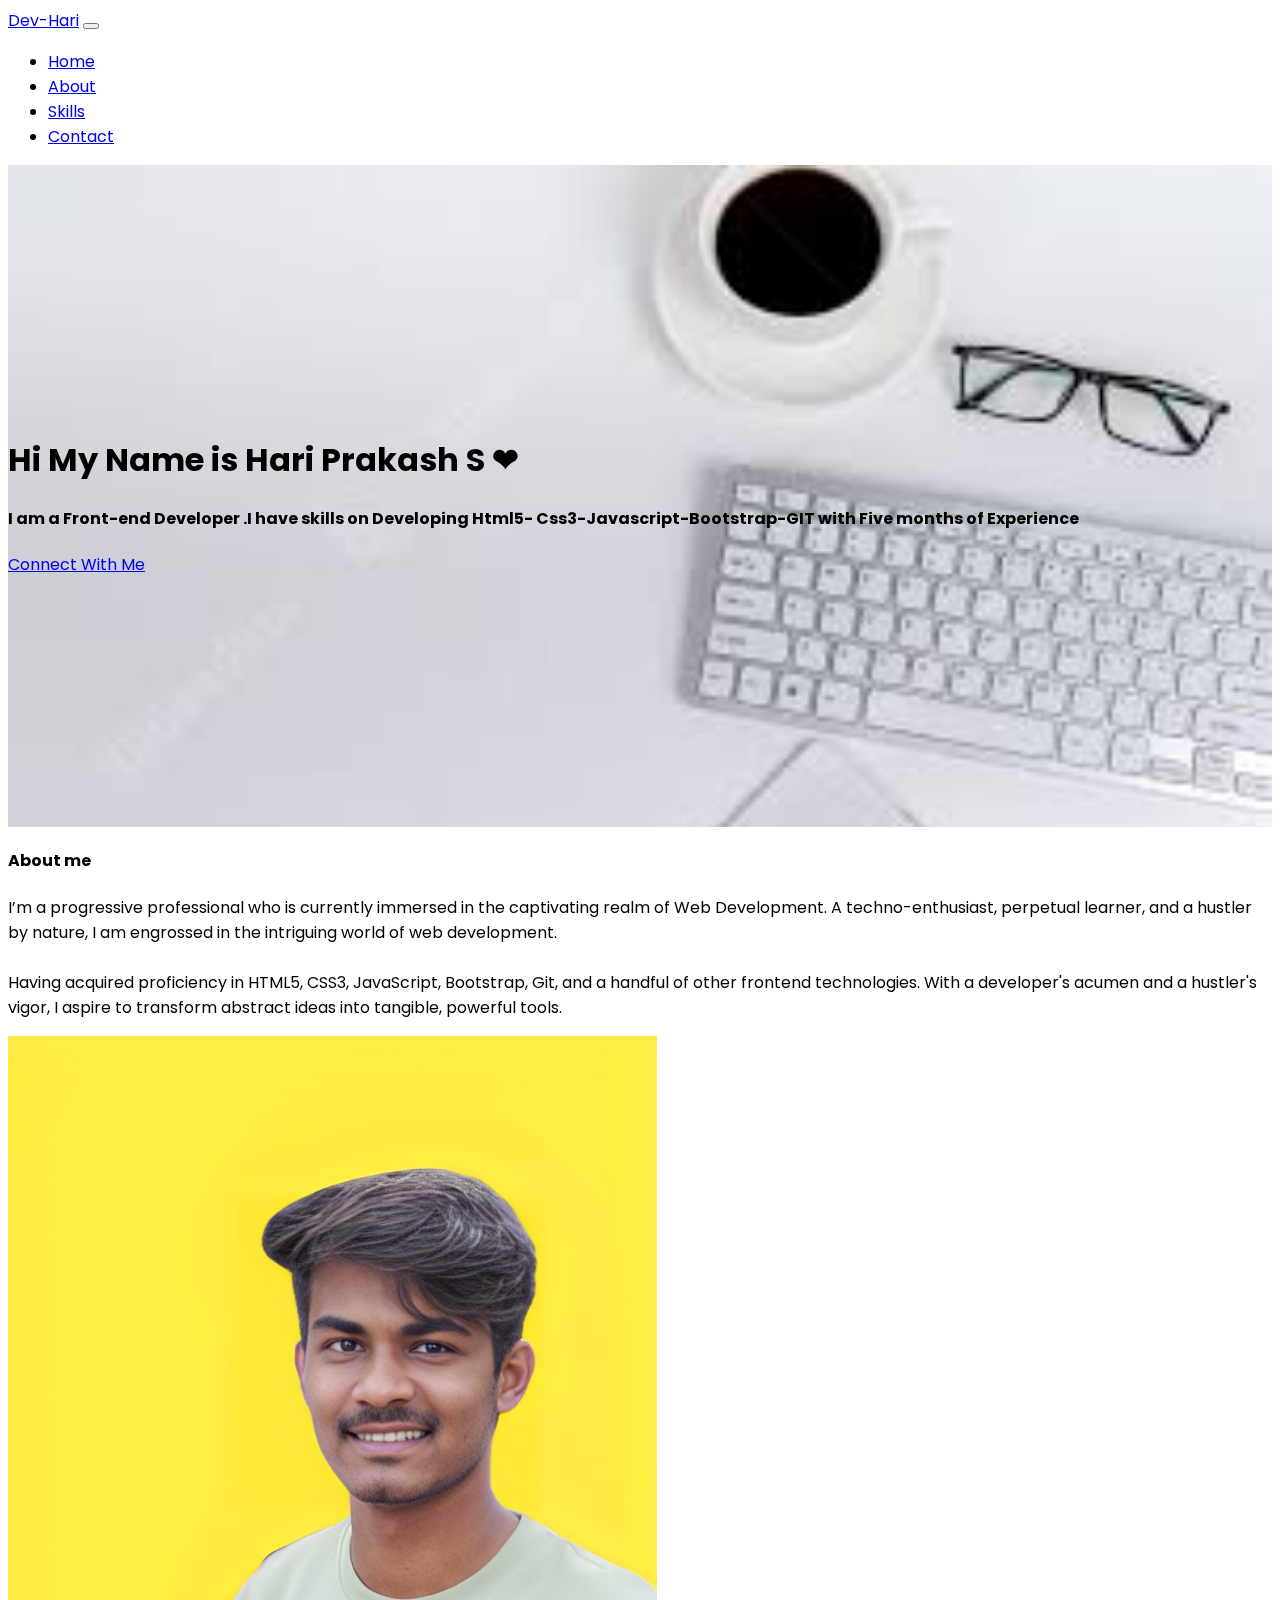
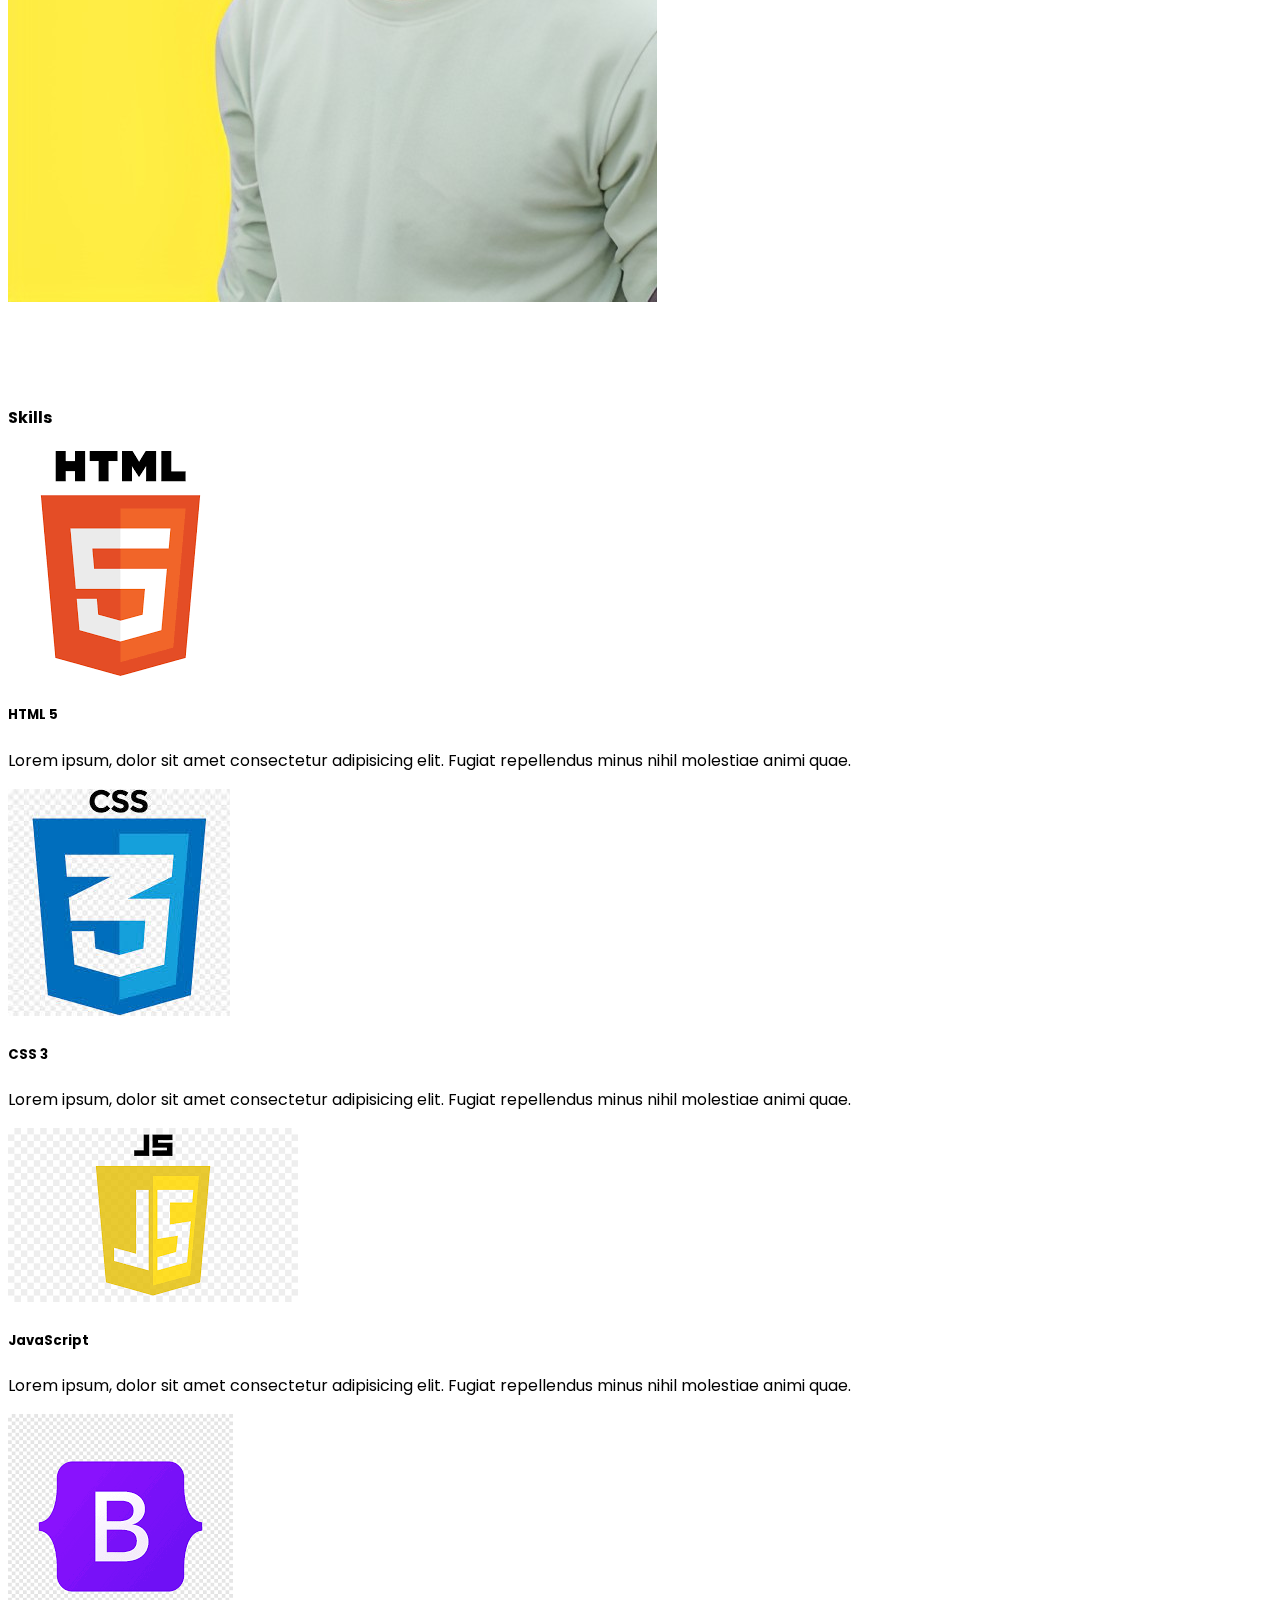
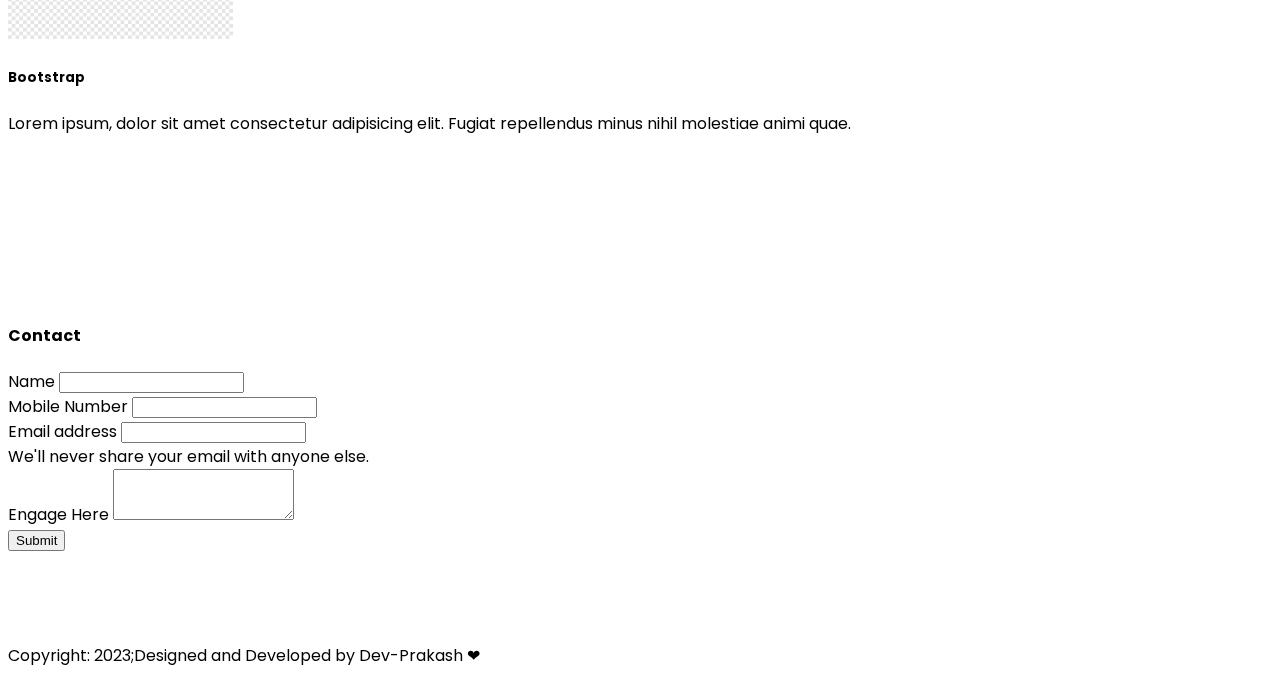
<file: index.html>
<!DOCTYPE html>
<html lang="en">
  <head>
    <meta charset="UTF-8" />
    <meta name="viewport" content="width=device-width, initial-scale=1.0" />
    <!-- Fonts -->
    <link rel="shortcut icon" href="./portfolio-img/spider_robot.ico" type="image/x-icon">
    <link rel="preconnect" href="https://fonts.googleapis.com" />
    <link rel="preconnect" href="https://fonts.gstatic.com" crossorigin />
    <link
      href="https://fonts.googleapis.com/css2?family=Poppins:ital,wght@0,400;0,500;1,400&display=swap"
      rel="stylesheet"
    />
    <!--Bootstrap -->
    <link
      href="https://cdn.jsdelivr.net/npm/bootstrap@5.3.2/dist/css/bootstrap.min.css"
      rel="stylesheet"
      integrity="sha384-T3c6CoIi6uLrA9TneNEoa7RxnatzjcDSCmG1MXxSR1GAsXEV/Dwwykc2MPK8M2HN"
      crossorigin="anonymous"
    />
    <!--External Style-Sheet  -->
    <link rel="stylesheet" href="style.css" />
    <title>Hari-Portfolio</title>
  </head>
  <body>
    <nav
      class="navbar navbar-expand-lg bg-body-tertiary py-3 text-uppercase border-bottom border-light-subtle  sticky-top "
    >
      <div class="container">
        <a
          class="navbar-brand fs-2 text-primary-emphasis"
          style="--bs-text-opacity: 0.5"
          href="#"
          >Dev-Hari</a
        >
        <button
          class="navbar-toggler"
          type="button"
          data-bs-toggle="collapse"
          data-bs-target="#navbarSupportedContent"
          aria-controls="navbarSupportedContent"
          aria-expanded="false"
          aria-label="Toggle navigation"
        >
          <span class="navbar-toggler-icon"></span>
        </button>
        <div class="collapse navbar-collapse" id="navbarSupportedContent">
          <ul class="navbar-nav ms-auto mb-2 mb-lg-0 gap-4">
            <li class="nav-item nav-hover">
              <a class="nav-link active" aria-current="page" href="#">Home</a>
            </li>
            <li class="nav-item nav-hover">
              <a class="nav-link" href="#about">About</a>
            </li>
            <li class="nav-item nav-hover">
              <a class="nav-link" href="#skills">Skills</a>
            </li>
            <li class="nav-item nav-hover">
              <a class="nav-link" href="#contact">Contact</a>
            </li>
          </ul>
        </div>
      </div>
    </nav>
    <section class="text-center banner">
      <div class="container">
        <div class="row">
          <div class="col-md-12">
            <div class="w-75 m-auto text-uppercase">
              <h1 class="pb-3">Hi My Name is Hari Prakash S ❤︎</h1>
              <h4 class="pb-4">
                I am a Front-end Developer .I have skills on Developing Html5-
                Css3-Javascript-Bootstrap-GIT with Five months of Experience
              </h4>
                <a class="btn btn-dark btn-lg text-uppercase" href="https://wa.me/+919003959221?text=Hey Dev!!" target="blank">Connect With Me </a>
            </div>
          </div>
        </div>
      </div>
    </section>

    <section id="about" class="py-4">
      <div class="container my-5">
        <div class="row align-items-center">
          <div class="col-md-6">
            <h4 class="pb-3">About me</h4>
            <p class="pb-3">
              I’m a progressive professional who is currently immersed in the
              captivating realm of Web Development. A techno-enthusiast,
              perpetual learner, and a hustler by nature, I am engrossed in the
              intriguing world of web development.
              <br />
              <br />
              Having acquired proficiency in HTML5, CSS3, JavaScript, Bootstrap,
              Git, and a handful of other frontend technologies. With a
              developer's acumen and a hustler's vigor, I aspire to transform
              abstract ideas into tangible, powerful tools.
            </p>
          </div>
          <div class="col-md-6 pb-3 text-center">
            <img
              class="hari-img img-fluid w-75"
              src="./portfolio-img/hari-enhancedremovebg-preview.jpg"
              alt="Hari-Img"
            />
          </div>
        </div>
      </div>
    </section>

    <section id="skills" class="bg-body-secondary skills-padding">
      <div class="container">
        <div class="row">
          <div class="col-md-12">
            <h4 class="text-center pb-4">Skills</h4>
          </div>
          <div class="row">
            <div class="col-md-3 pb-3">
              <div class="card text-center">
                <img
                  src="./portfolio-img/Html.png"
                  class="card-img-top pt-4 w-50 m-auto"
                  alt="HTML-Img"
                />
                <div class="card-body">
                  <h5 class="card-title">HTML 5</h5>
                  <p class="card-text">
                    Lorem ipsum, dolor sit amet consectetur adipisicing elit.
                    Fugiat repellendus minus nihil molestiae animi quae.
                  </p>
                </div>
              </div>
            </div>
            <div class="col-md-3 pb-3">
              <div class="card text-center">
                <img
                  src="./portfolio-img/css.jpg"
                  class="card-img-top pt-4 w-50 m-auto"
                  alt="css-img"
                />
                <div class="card-body ">
                  <h5 class="card-title">CSS 3</h5>
                  <p class="card-text">
                    Lorem ipsum, dolor sit amet consectetur adipisicing elit.
                    Fugiat repellendus minus nihil molestiae animi quae.
                  </p>
                </div>
              </div>
            </div>
            <div class="col-md-3  pb-3">
              <div class="card text-center">
                <img
                  src="./portfolio-img/Javascript.png"
                  class="card-img-top py-4 w-75 m-auto"
                  alt="Javascript-img"
                />
                <div class="card-body">
                  <h5 class="card-title">JavaScript</h5>
                  <p class="card-text">
                    Lorem ipsum, dolor sit amet consectetur adipisicing elit.
                    Fugiat repellendus minus nihil molestiae animi quae.
                  </p>
                </div>
              </div>
            </div>
            <div class="col-md-3 pb-3">
              <div class="card text-center">
                <img
                  src="./portfolio-img/Bootstrap.png"
                  class="card-img-top pt-4 css w-50 m-auto"
                  alt="Bootstrap-img"
                />
                <div class="card-body">
                  <h5 class="card-title">Bootstrap</h5>
                  <p class="card-text">
                    Lorem ipsum, dolor sit amet consectetur adipisicing elit.
                    Fugiat repellendus minus nihil molestiae animi quae.
                  </p>
                </div>
              </div>
            </div>
          </div>
        </div>
      </div>
    </section>

    <section id="contact" class="bg-dark text-white skills-padding">
      <div class="container">
        <div class="row ">
          <div class="col-md-12">
            <h4 class="text-center pb-4">Contact</h4>
          </div>
          <div class="row justify-content-center">
            <div class="col-md-7">
              <form>
                <div class="mb-3">
                  <label for="Name" class="form-label">Name</label>
                  <input
                    type="text"
                    class="form-control"
                    id="NameInputname"
                    aria-describedby="emailHelp"
                  />
                </div>
                <div class="mb-3">
                  <label for="MobileInput" class="form-label"
                    >Mobile Number</label
                  >
                  <input
                    type="number"
                    class="form-control"
                    id="MobileInputname"
                    aria-describedby="emailHelp"
                  />
                </div>
                <div class="mb-3">
                  <label for="exampleInputEmail1" class="form-label"
                    >Email address</label
                  >
                  <input
                    type="email"
                    class="form-control"
                    id="exampleInputEmail1"
                    aria-describedby="emailHelp"
                  />
                  <div id="emailHelp" class="form-text">
                    We'll never share your email with anyone else.
                  </div>
                </div>
                <div class="mb-3">
                  <label for="exampleFormControlTextarea1" class="form-label"
                    >Engage Here</label
                  >
                  <textarea
                    class="form-control"
                    id="exampleFormControlTextarea1"
                    rows="3"
                  ></textarea>
                </div >
                <div class="row ">
                    <div class="btn-submit">
                        <button type="submit" class="btn btn-primary ">Submit</button>
                    </div>
                </div>
              </form>
            </div>
          </div>
        </div>
      </div>
    </section>

    <footer class="py-3">
        <div class="container">
            <div class="row">
                <div class="col-md-12 ">
                    <p class="text-center m-0">Copyright: 2023;Designed and Developed by Dev-Prakash ❤︎</p>
                </div>
            </div>
        </div>
    </footer>
  </body>
  <script
    src="https://cdn.jsdelivr.net/npm/bootstrap@5.3.2/dist/js/bootstrap.bundle.min.js"
    integrity="sha384-C6RzsynM9kWDrMNeT87bh95OGNyZPhcTNXj1NW7RuBCsyN/o0jlpcV8Qyq46cDfL"
    crossorigin="anonymous"
  ></script>
</html>
</file>
<file: style.css>
body{
    font-family: 'Poppins', sans-serif;
}

.banner{
    font-family: 'Poppins', sans-serif;
    background:url(./portfolio-img/coffee_laptop.jpg),no-repeat ;
    padding: 250px 0;
    background-position:initial ;
    background-size: cover;
    background-color: aqua;
}
.banner .btn a{
    text-decoration: none;
    color:#fff;
}
.skills-padding{
    padding:75px 0;
}
.nav-hover{
    position: relative;

}

.nav-hover a:hover::before{
    content:"";
    position: absolute;
    bottom:0;
    left:0;
    width: 100%;
    height: 2px;
    border: 1px solid rgba(255, 0, 0, 0.521);
    animation: slide .5s ease-in-out forwards;
}

.nav-hover a:hover::after{
    content:"";
    position: absolute;
    top:0;
    right:0;
    width: 100%;
    height: 2px;
    border: 1px solid rgba(255, 0, 0, 0.527);
    animation: slide .5s ease-in-out forwards;
    box-shadow: 2px 2px 10px rgba(0, 0, 0, 0.178);
}

@keyframes slide{
    0%{
        width: 0%;
    }
    100%{
        width:100%
    }
}
.css{
    mix-blend-mode: multiply;
}

@media screen and (max-width:680px){
    .nav-hover:hover::after{
        border:none;
        content:"";
        position: absolute;
        top:0;
        right:0;
        width: 100%;
        height: 100%;
        animation: slide .5s ease-in-out ;
        box-shadow: 1px 1px 1.5px rgba(0, 0, 0, 0.178);
    }
    .nav-hover:hover::before{
        border:none;
        content:"";
        position: absolute;
        top:0;
        right:0;
        width: 100%;
        height: 100%;
        animation: slide .5s ease-in-out ;
        box-shadow: 1px 1px 1.5px rgba(0, 0, 0, 0.178);
    }
    .nav-hover a:hover::before{
        border: none;
    }
    .nav-hover a:hover::after{
        border: none;
    }
}
</file>
